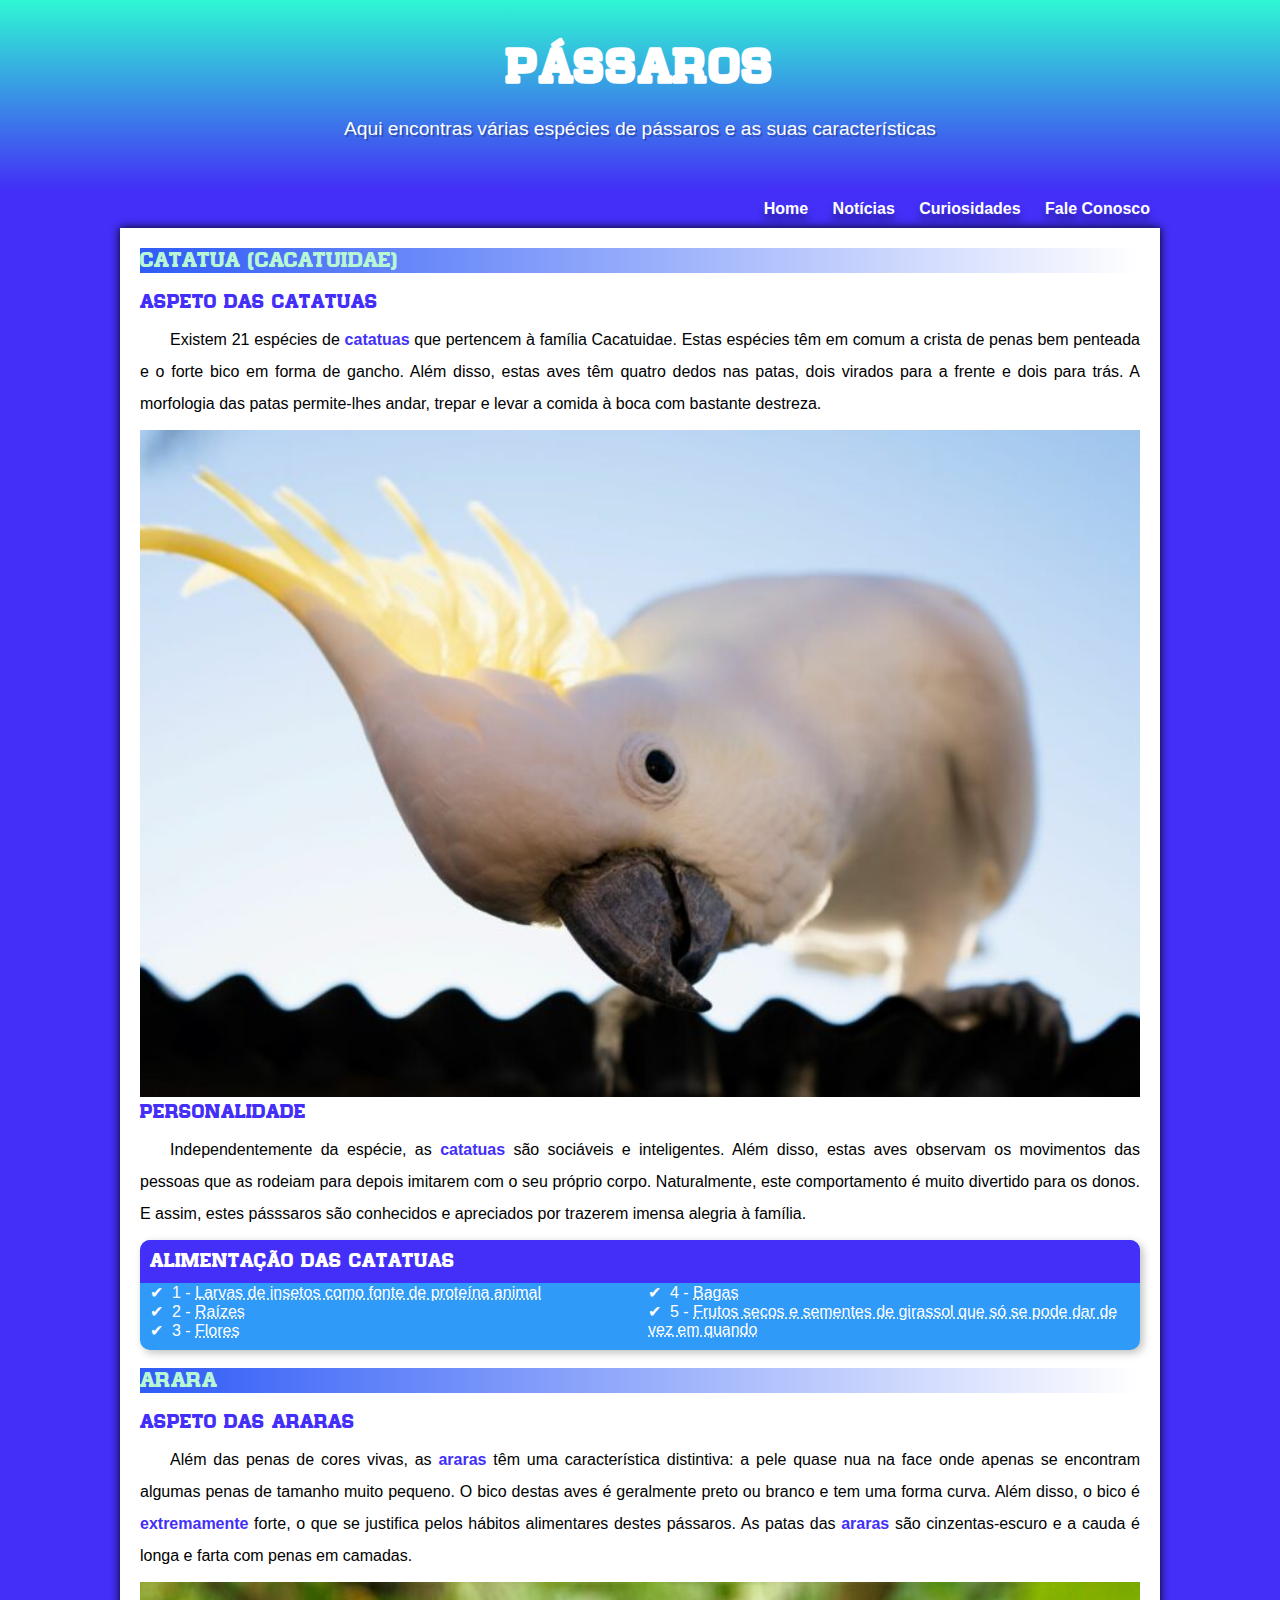
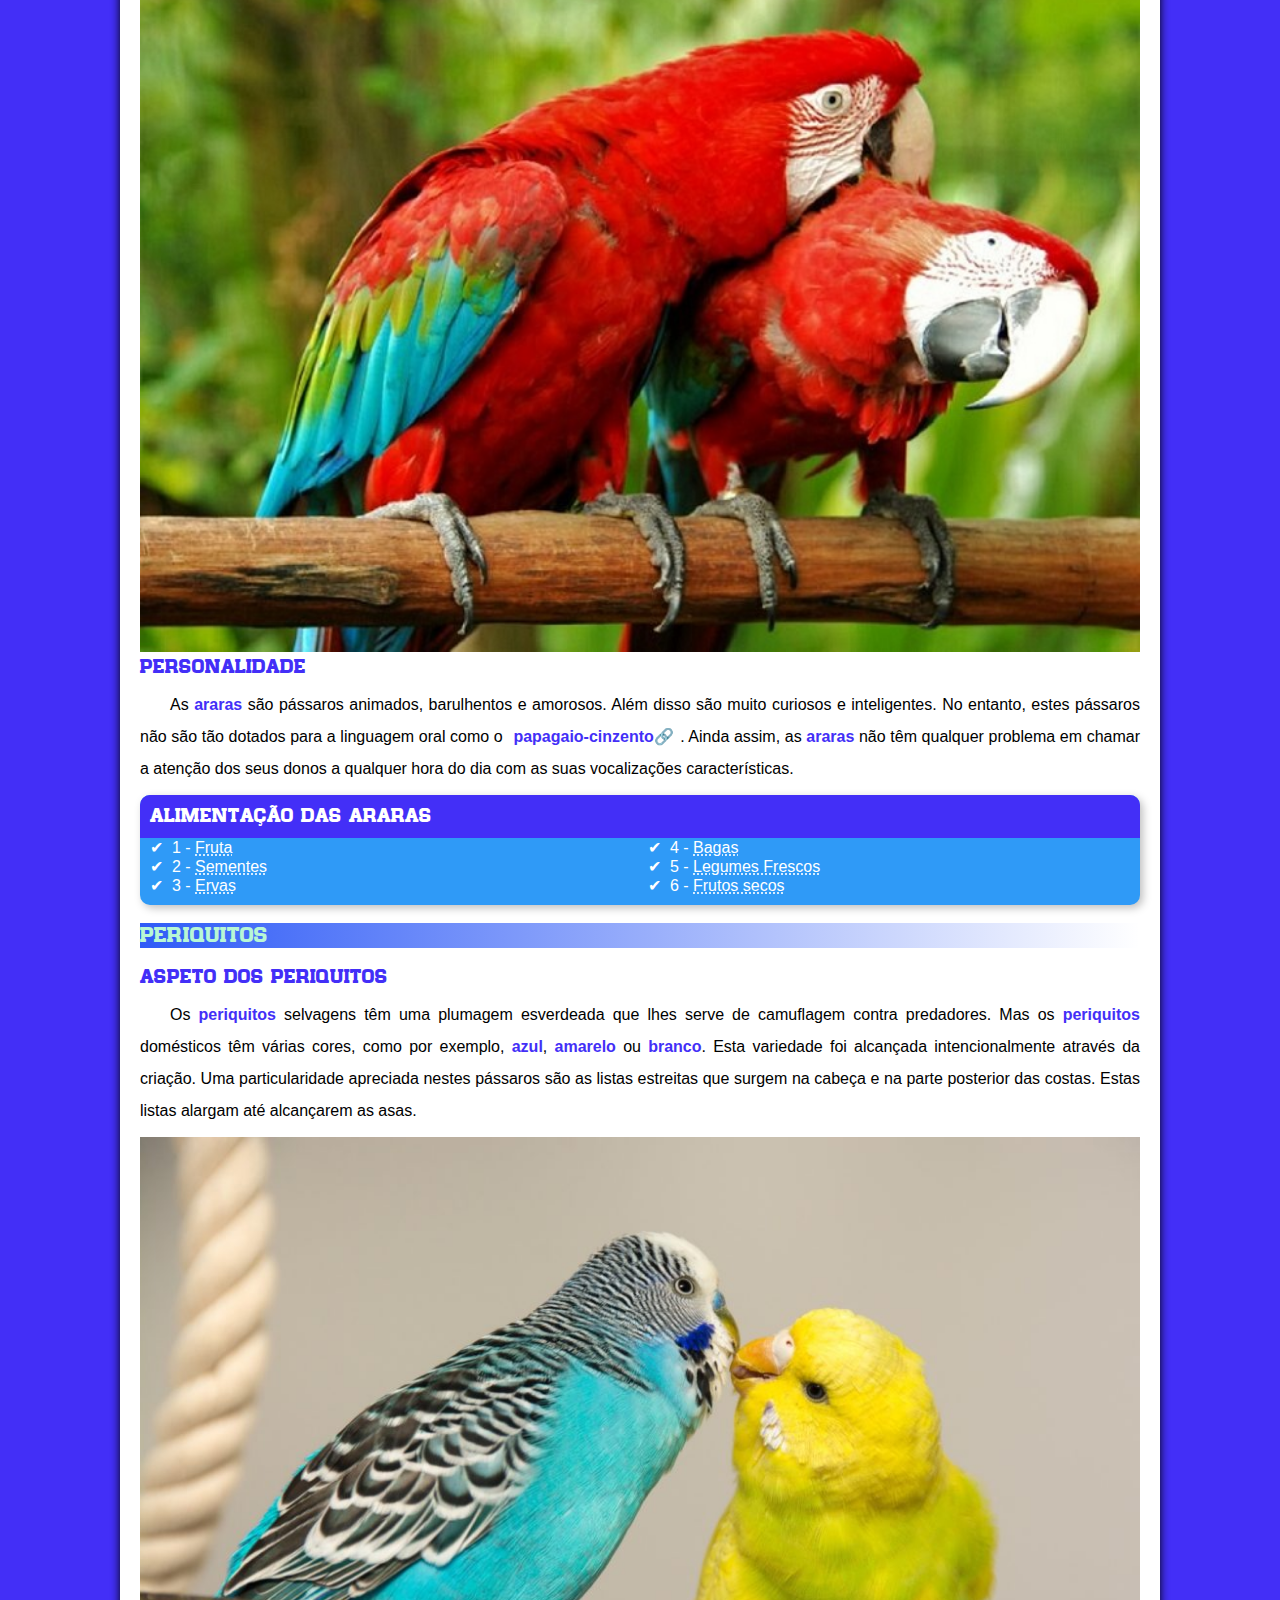
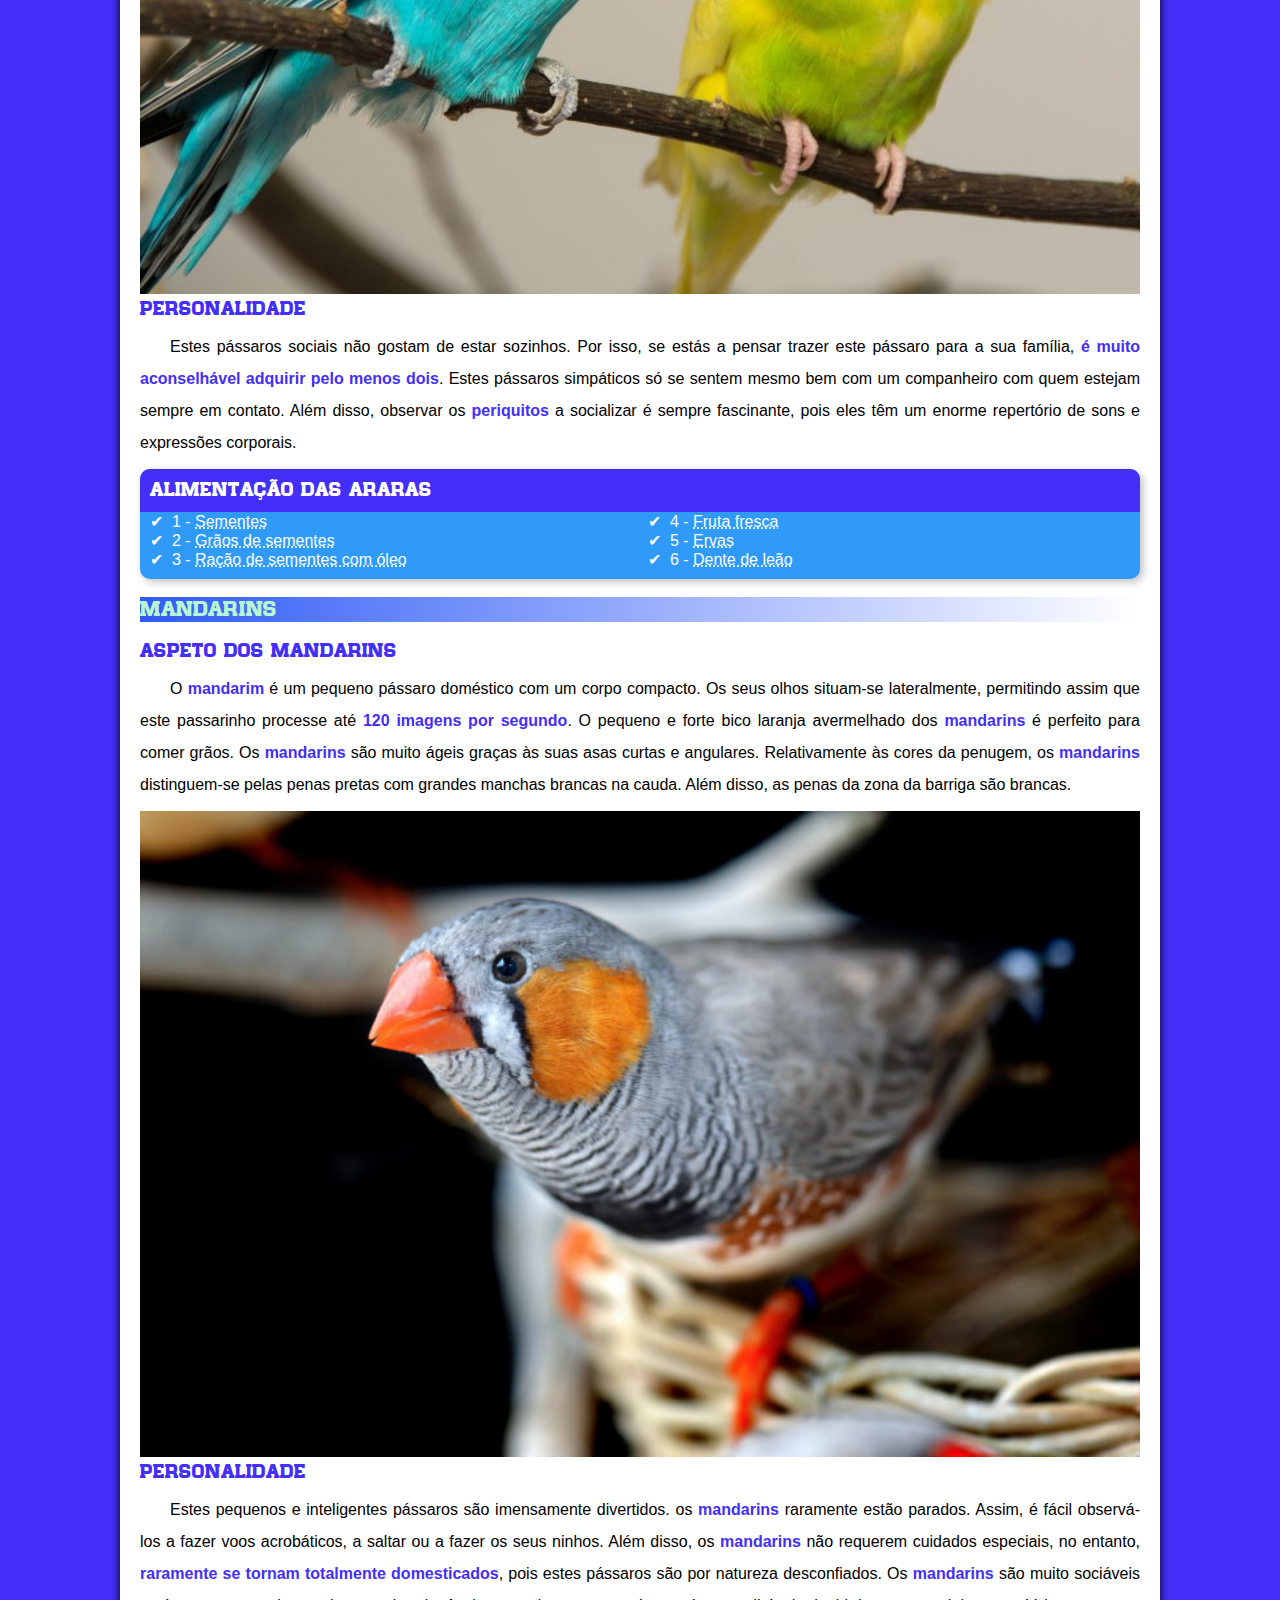
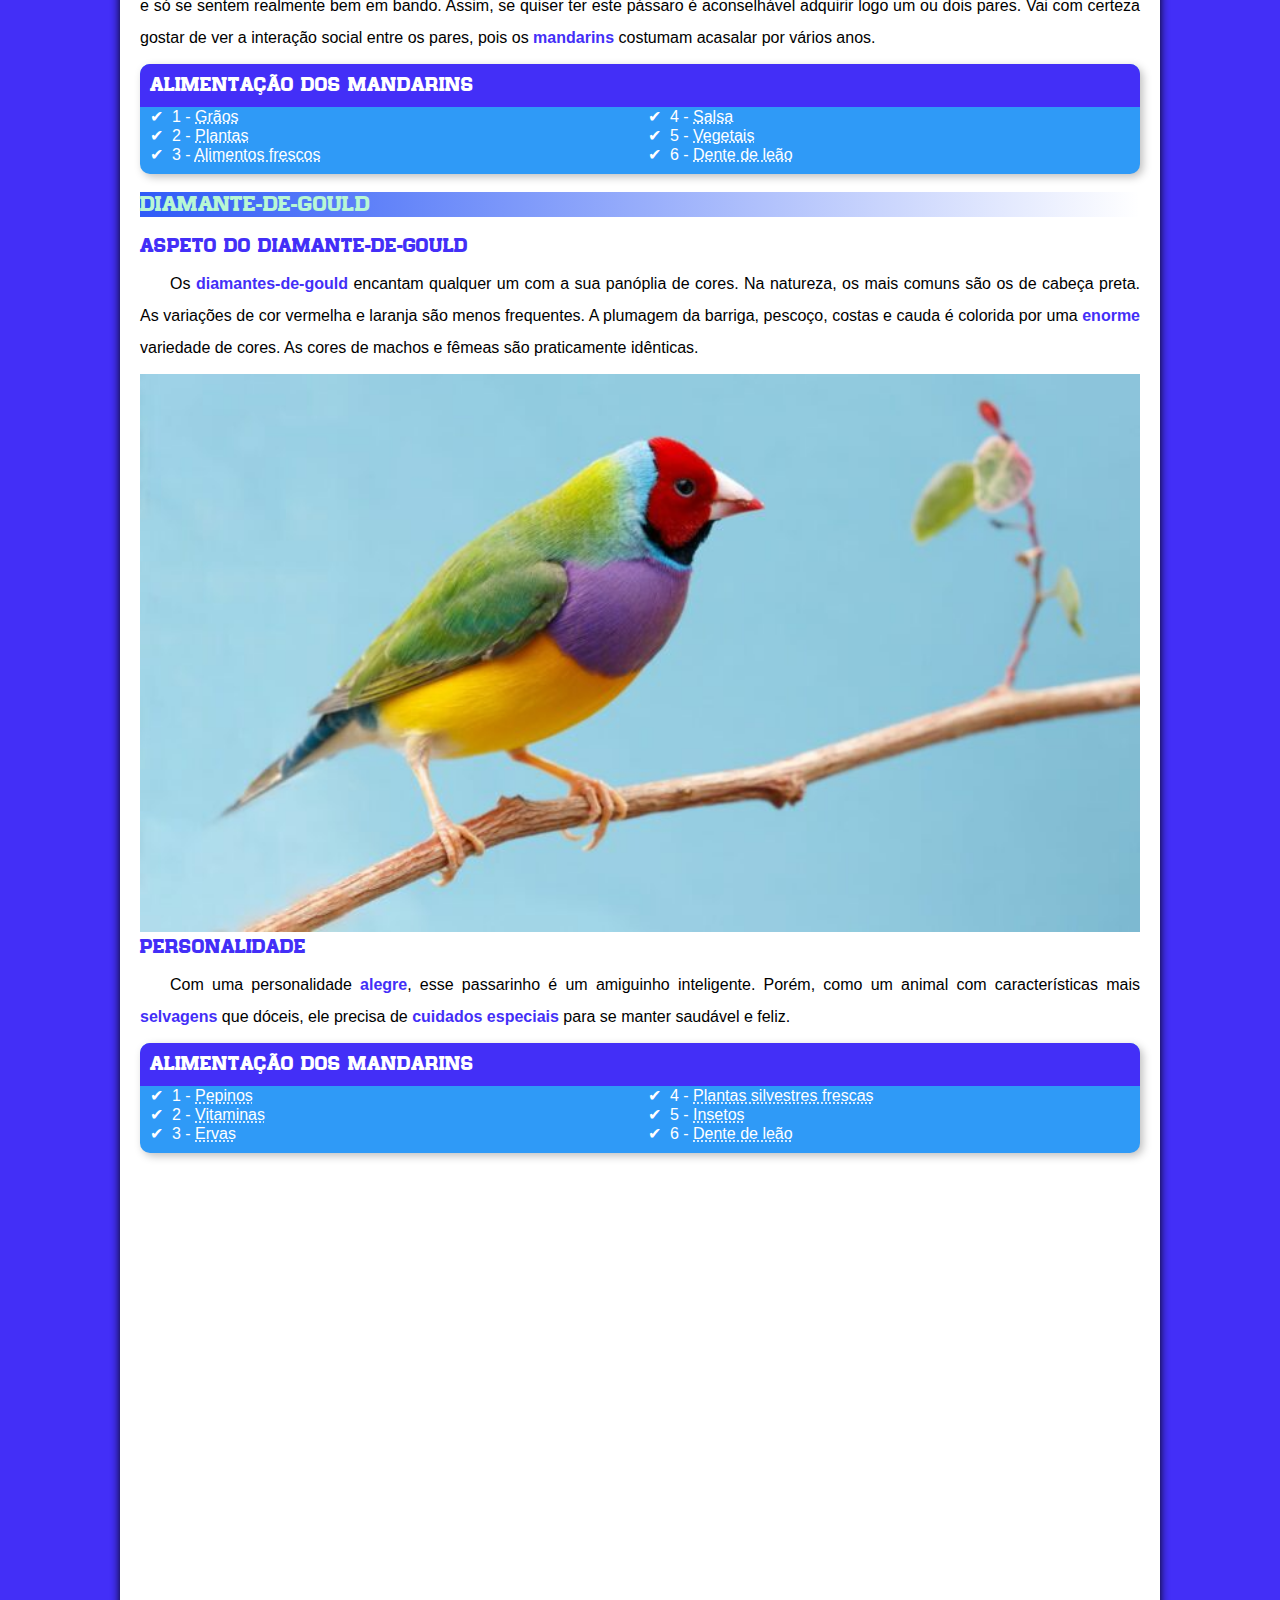
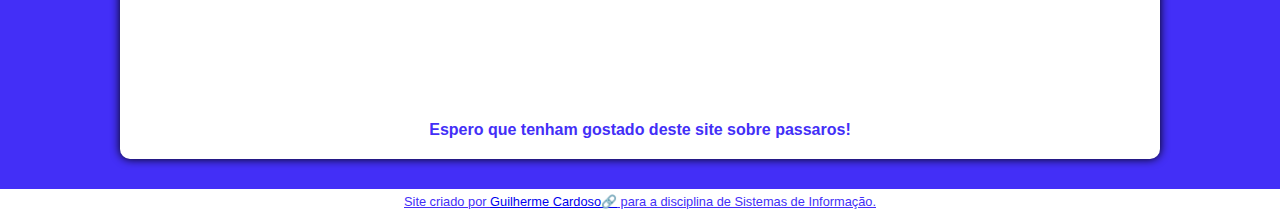
<file: index.html>
<!DOCTYPE html>
<html lang="pt">
<head>
    <meta charset="UTF-8">
    <meta name="viewport" content="width=device-width, initial-scale=1.0">
    <title>Pássaros</title>
    <link rel="shortcut icon" href="imagens/icon.png" type="image/x-icon">
    <link rel="stylesheet" href="estilos/styles.css">
</head>
<body>
    <header>
        <h1>Pássaros</h1>
 
        <p>Aqui encontras várias espécies de pássaros e as suas características</p>
    </header>
    <nav>
        <a href="#">Home</a>
        <a href="noticias.html">Notícias</a>
        <a href="curiosidades.html">Curiosidades</a>
        <a href="faleconosco.html">Fale Conosco</a>
    </nav>
<main>
    <article>
        <h2>Catatua (Cacatuidae)</h2>
        <br>
        <h3>Aspeto das catatuas</h3>
       
        <p>
            Existem 21 espécies de <strong>catatuas</strong> que pertencem à família Cacatuidae. 
            Estas espécies têm em comum a crista de penas bem penteada e o forte 
            bico em forma de gancho. Além disso, estas aves têm quatro dedos nas 
            patas, dois virados para a frente e dois para trás. A morfologia das 
            patas permite-lhes andar, trepar e levar a comida à boca com bastante 
            destreza.
        </p>
       
        <picture>
            <source media="(max-width: 700px)" srcset="imagens/catatua.jpeg" class="pequeno">
            <img src="imagens/catatua.jpeg" alt="Catatua">
        </picture>
        <br>
        <h3>Personalidade</h3>
        
        <p>Independentemente da espécie, as <strong>catatuas</strong> são sociáveis e inteligentes. 
           Além disso, estas aves observam os movimentos das pessoas que as rodeiam
           para depois imitarem com o seu próprio corpo. Naturalmente, este comportamento
           é muito divertido para os donos. E assim, estes pásssaros são conhecidos e
           apreciados por trazerem imensa alegria à família.</p>
        
        <aside> 
            <h3>Alimentação das catatuas</h3>  
            <ul>
                <li>1 - <abbr title="Insect larvae as a source of animal protein">Larvas de insetos como fonte de proteína animal</abbr></li>
                <li>2 - <abbr title="Roots">Raízes</abbr></li>
                <li>3 - <abbr title="Flowers">Flores</abbr></li>
                <li>4 - <abbr title="Berries">Bagas</abbr></li>
                <li>5 - <abbr title="Dried fruits and sunflower seeds that can only be given occasionally">Frutos secos e sementes de girassol que só se pode dar de vez em quando</abbr></li>
            </ul>
        </aside>    
        <br>
        <h2>Arara</h2>
        <br>
        <h3>Aspeto das Araras</h3>
       
        <p>Além das penas de cores vivas, as <strong>araras</strong> têm uma característica distintiva:
            a pele quase nua na face onde apenas se encontram algumas penas de tamanho
            muito pequeno. O bico destas aves é geralmente preto ou branco e tem uma forma
            curva. Além disso, o bico é <strong>extremamente</strong> forte, o que se justifica pelos hábitos
            alimentares destes pássaros. As patas das <strong>araras</strong> são cinzentas-escuro e a cauda
            é longa e farta com penas em camadas.</p>
 
        <picture>
            <source media="(max-width: 700px)" srcset="imagens/araras-pq.jpeg" class="pequeno">
            <img src="imagens/araras.jpeg" alt="Arara">
        </picture>
       <br>
       <h3>Personalidade</h3>
    
       <p>As <strong>araras</strong> são pássaros animados, barulhentos e amorosos. Além disso são muito 
        curiosos e inteligentes. No entanto, estes pássaros não são tão dotados para a
        linguagem oral como o <a href="https://www.zooplus.pt/magazine/passaros/especies-de-aves/papagaio-cinzento-psittacus-erithacus" target="_blank" class="externo">papagaio-cinzento</a>. Ainda assim, as <strong>araras</strong> não têm qualquer
        problema em chamar a atenção dos seus donos a qualquer hora do dia com as suas
        vocalizações características.</p>

            <aside> 
               <h3>Alimentação das araras</h3>  
                <ul>
                    <li>1 - <abbr title="Fruit">Fruta</abbr></li>
                    <li>2 - <abbr title="Seeds">Sementes</abbr></li>
                    <li>3 - <abbr title="Herbs">Ervas</abbr></li>
                    <li>4 - <abbr title="Berries">Bagas</abbr></li>
                    <li>5 - <abbr title="Fresh Vegetables">Legumes Frescos</abbr></li>
                    <li>6 - <abbr title="Dry fruits">Frutos secos</abbr></li>
                </ul>
            </aside>
        <br>
        <h2>Periquitos</h2>
        <br>
        <h3>Aspeto dos Periquitos</h3>

        <p>Os <strong>periquitos</strong> selvagens têm uma plumagem esverdeada que lhes serve de camuflagem contra predadores.
            Mas os <strong>periquitos</strong> domésticos têm várias cores, como por exemplo, <strong>azul</strong>, <strong>amarelo</strong> ou <strong>branco</strong>. Esta
            variedade foi alcançada intencionalmente através da criação. Uma particularidade apreciada nestes 
            pássaros são as listas estreitas que surgem na cabeça e na parte posterior das costas. Estas listas 
            alargam até alcançarem as asas.</p>

        <picture>
            <source media="(max-width: 700px)" srcset="imagens/periquitos-pq.jpg" class="pequeno">
            <img src="imagens/periquitos.jpg" alt="Periquitos">
        </picture>
        <br>
        <h3>Personalidade</h3>       
        
        <p>Estes pássaros sociais não gostam de estar sozinhos. Por isso, se estás a pensar trazer este pássaro
            para a sua família, <strong>é muito aconselhável adquirir pelo menos dois</strong>. Estes pássaros simpáticos só se
            sentem mesmo bem com um companheiro com quem estejam sempre em contato. Além disso, observar os
            <strong>periquitos</strong> a socializar é sempre fascinante, pois eles têm um enorme repertório de sons e expressões
            corporais.</p>
        
        <aside>
            <h3>Alimentação das araras</h3>  
            <ul>
                <li>1 - <abbr title="Seeds">Sementes</abbr></li>
                <li>2 - <abbr title="Seed grains">Grãos de sementes</abbr></li>
                <li>3 - <abbr title="Seed feed with oil">Ração de sementes com óleo</abbr></li>
                <li>4 - <abbr title="Fresh fruit">Fruta fresca</abbr></li>
                <li>5 - <abbr title="Herbs">Ervas</abbr></li>
                <li>6 - <abbr title="Dandelion">Dente de leão</abbr></li>
            </ul>
        </aside>
        <br>
        <h2>Mandarins</h2>
        <br>
        <h3>Aspeto dos Mandarins</h3>
        
        <p>O <strong>mandarim</strong> é um pequeno pássaro doméstico com um corpo compacto. Os seus olhos situam-se lateralmente,
            permitindo assim que este passarinho processe até <strong>120 imagens por segundo</strong>. O pequeno e forte bico laranja 
            avermelhado dos <strong>mandarins</strong> é perfeito para comer grãos.
            Os <strong>mandarins</strong> são muito ágeis graças às suas asas curtas e angulares. Relativamente às cores da penugem,
            os <strong>mandarins</strong> distinguem-se pelas penas pretas com grandes manchas brancas na cauda. Além disso, as penas
            da zona da barriga são brancas.</p>
        <picture>
            <source media="(max-width: 700px)" srcset="imagens/mandarins-pq.jpeg" class="pequeno">
            <img src="imagens/mandarins.jpeg" alt="Mandarins">
        </picture>
        <br>
        <h3>Personalidade</h3>

        <p>Estes pequenos e inteligentes pássaros são imensamente divertidos. os <strong>mandarins</strong> raramente estão parados.
            Assim, é fácil observá-los a fazer voos acrobáticos, a saltar ou a fazer os seus ninhos. Além disso,
            os <strong>mandarins</strong> não requerem cuidados especiais, no entanto, <strong>raramente se tornam totalmente domesticados</strong>,
            pois estes pássaros são por natureza desconfiados. Os <strong>mandarins</strong> são muito sociáveis e só se sentem
            realmente bem em bando. Assim, se quiser ter este pássaro é aconselhável adquirir logo um ou dois pares.
            Vai com certeza gostar de ver a interação social entre os pares, pois os <strong>mandarins</strong> costumam acasalar por
            vários anos.</p>

        <aside>
            <h3>Alimentação dos Mandarins</h3>  
                <ul>
                    <li>1 - <abbr title="Grains">Grãos</abbr></li>
                    <li>2 - <abbr title="Plants">Plantas</abbr></li>
                    <li>3 - <abbr title="Fresh foods">Alimentos frescos</abbr></li>
                    <li>4 - <abbr title="Parsley">Salsa</abbr></li>
                    <li>5 - <abbr title="Vegetables">Vegetais</abbr></li>
                    <li>6 - <abbr title="Dandelion">Dente de leão</abbr></li>
                </ul>
        </aside>
        <br>
        <h2>Diamante-de-gould</h2>
        <br>
        <h3>Aspeto do Diamante-de-gould</h3>
        
        <p>Os <strong>diamantes-de-gould</strong> encantam qualquer um com a sua panóplia de cores. Na natureza, os mais comuns
            são os de cabeça preta. As variações de cor vermelha e laranja são menos frequentes. A plumagem da
            barriga, pescoço, costas e cauda é colorida por uma <strong>enorme</strong> variedade de cores. As cores de machos e
            fêmeas são praticamente idênticas.</p>

        <picture>
            <source media="(max-width: 700px)" srcset="imagens/Diamante-pq.jpeg" class="pequeno">
            <img src="imagens/Diamante.jpeg" alt="Diamante-de-gould">
        </picture>
        <br>
        <h3>Personalidade</h3>

        <p>Com uma personalidade <strong>alegre</strong>, esse passarinho é um amiguinho inteligente. Porém, como um animal com
           características mais <strong>selvagens</strong> que dóceis, ele precisa de <strong>cuidados especiais</strong> para se manter
           saudável e feliz.</p>
        <aside>
            <h3>Alimentação dos Mandarins</h3>  
                <ul>
                    <li>1 - <abbr title="Cucumbers">Pepinos</abbr></li>
                    <li>2 - <abbr title="Vitamnis">Vitaminas</abbr></li>
                    <li>3 - <abbr title="Herbs">Ervas</abbr></li>
                    <li>4 - <abbr title="Fresh wild plants">Plantas silvestres frescas</abbr></li>
                    <li>5 - <abbr title="Insects">Insetos</abbr></li>
                    <li>6 - <abbr title="Dandelion">Dente de leão</abbr></li>
                </ul>
        </aside>
        <br>

        <div class="video">
            <iframe width="560" height="315" src="https://www.youtube.com/embed/J_-p7yiovO4?si=2XzO0KymHyzH6EL0"
            title="YouTube video player" frameborder="0" allow="accelerometer; 
            autoplay; clipboard-write; encrypted-media; gyroscope; picture-in-picture; web-share" 
            allowfullscreen></iframe>
        </div>
       
        <h4><strong>Espero que tenham gostado deste site sobre passaros!</strong></h4>
    </article>
</main>
         
<footer>
    <p>Site criado por <a href="https://febomoniz-my.sharepoint.com/personal/11033_guilhermecardoso_alunos_ae-almeirim_pt/_layouts/15/onedrive.aspx?view=1" target="_blank" class="externo">
        Guilherme Cardoso</a> para a disciplina de Sistemas de Informação</a>.</p>
</footer>
</body>
</html>
</file>
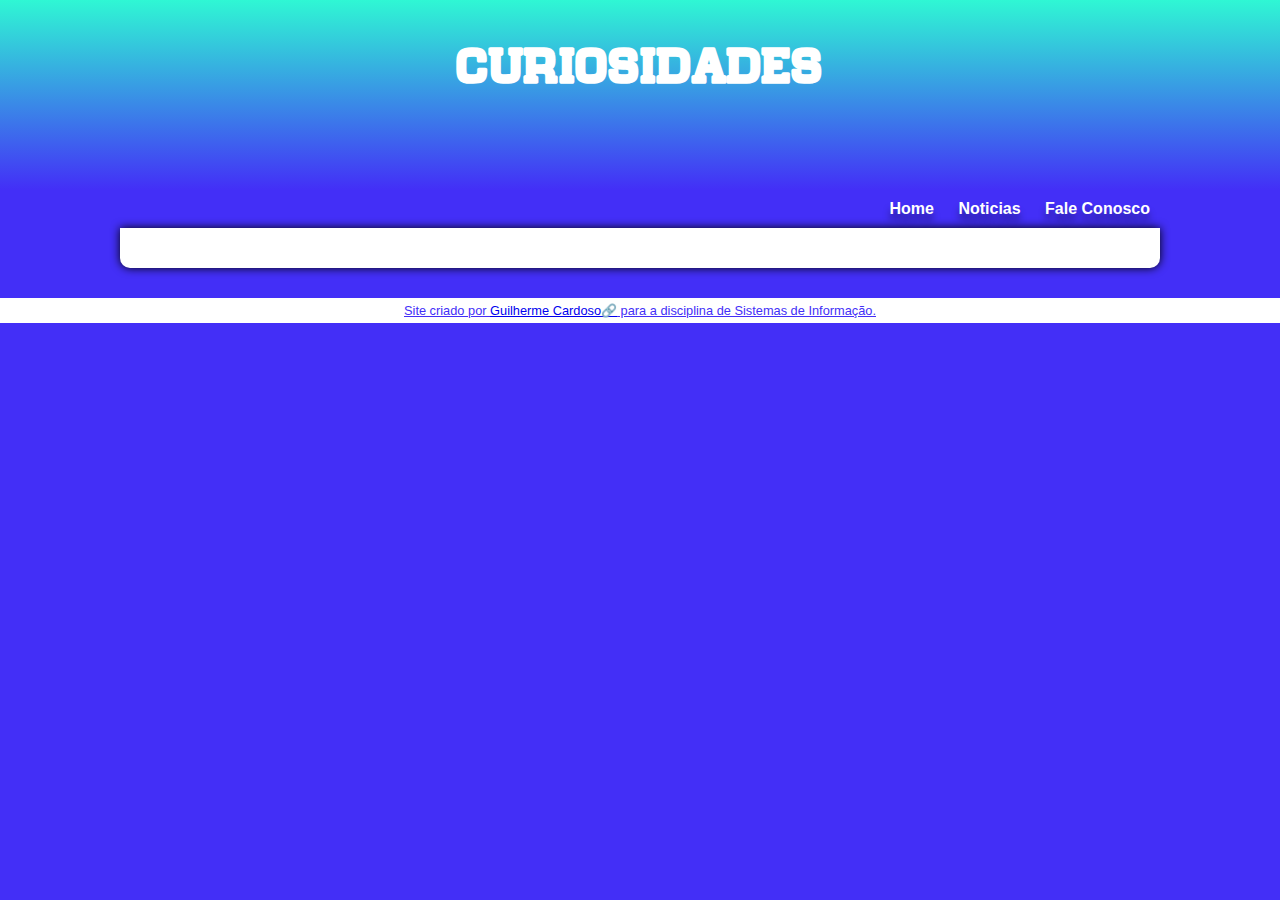
<file: curiosidades.html>
<!DOCTYPE html>
<html lang="pt">
<head>
    <meta charset="UTF-8">
    <meta name="viewport" content="width=device-width, initial-scale=1.0">
    <title>Curiosidades</title>
    <link rel="shortcut icon" href="imagens/icon.png" type="image/x-icon">
    <link rel="stylesheet" href="estilos/styles.css">
</head>
<body>
    <header>
        <h1>Curiosidades</h1>
    </header>
    <nav>
        <a href="index.html">Home</a>
        <a href="noticias.html">Noticias</a>
        <a href="faleconosco.html">Fale Conosco</a>
    </nav>
<main>

</main>
         
<footer>
    <p>Site criado por <a href="https://febomoniz-my.sharepoint.com/personal/11033_guilhermecardoso_alunos_ae-almeirim_pt/_layouts/15/onedrive.aspx?view=1" target="_blank" class="externo">
        Guilherme Cardoso</a> para a disciplina de Sistemas de Informação</a>.</p>
</footer>
</body>
</html>
</file>
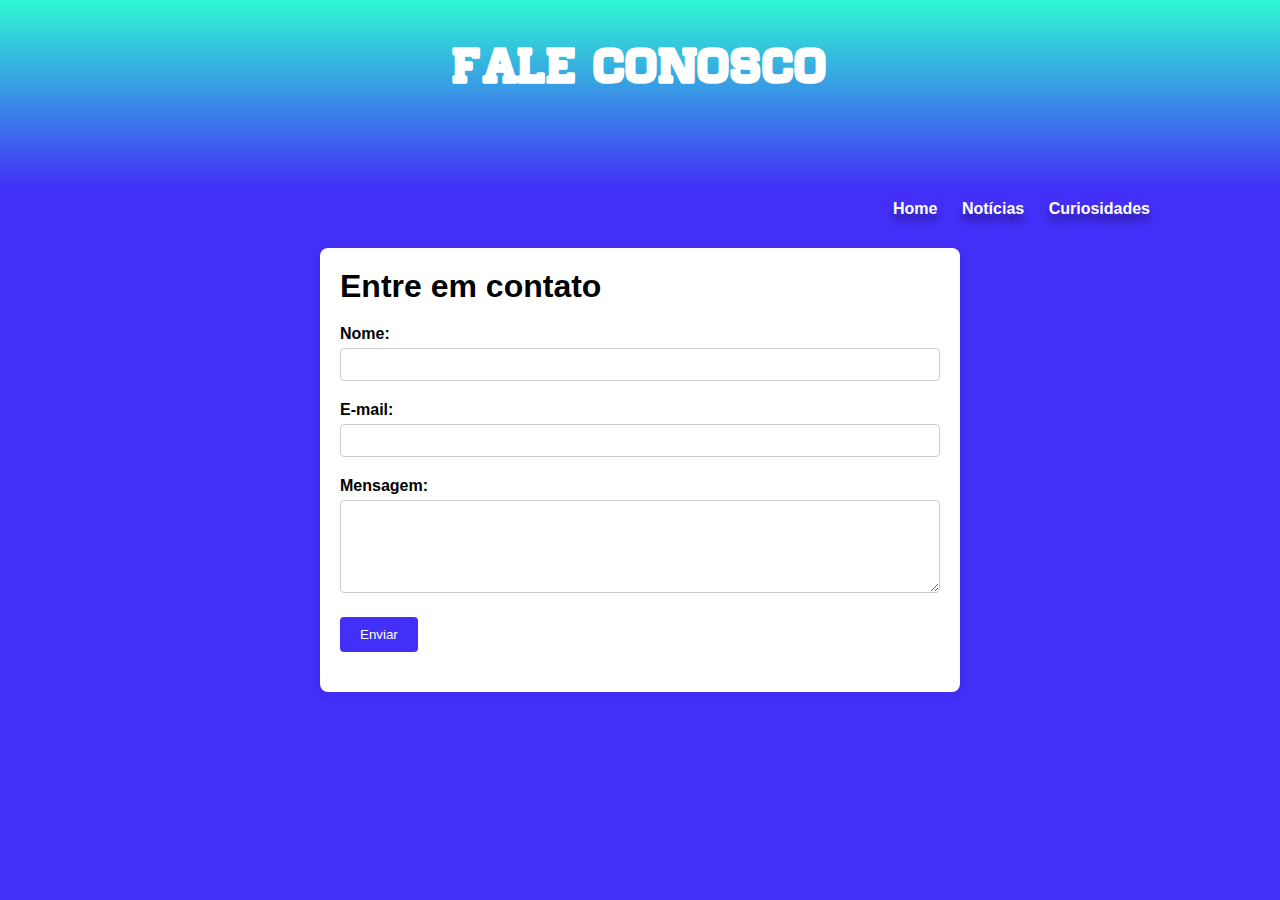
<file: faleconosco.html>
<!DOCTYPE html>
<html lang="pt">
<head>
    <meta charset="UTF-8">
    <meta name="viewport" content="width=device-width, initial-scale=1.0">
    <title>Fala Conosco</title>
    <link rel="stylesheet" href="estilos/styles.css">
</head>
<body>
    <header>
        <h1>Fale Conosco</h1>
    </header>
        <nav>
            <a href="index.html">Home</a>
            <a href="noticias.html">Notícias</a>
            <a href="curiosidades.html">Curiosidades</a>
        </nav>
    <div class="container">
        <h1>Entre em contato</h1>
        <form class="contact-form" action="#" method="post">
            <div class="form-group">
                <label for="name">Nome:</label>
                <input type="text" id="name" name="name" required>
            </div>
            <div class="form-group">
                <label for="email">E-mail:</label>
                <input type="email" id="email" name="email" required>
            </div>
            <div class="form-group">
                <label for="message">Mensagem:</label>
                <textarea id="message" name="message" rows="5" required></textarea>
            </div>
            <div class="form-group">
                <button type="submit">Enviar</button>
            </div>
        </form>
    </div>
</body>
</html>
</file>
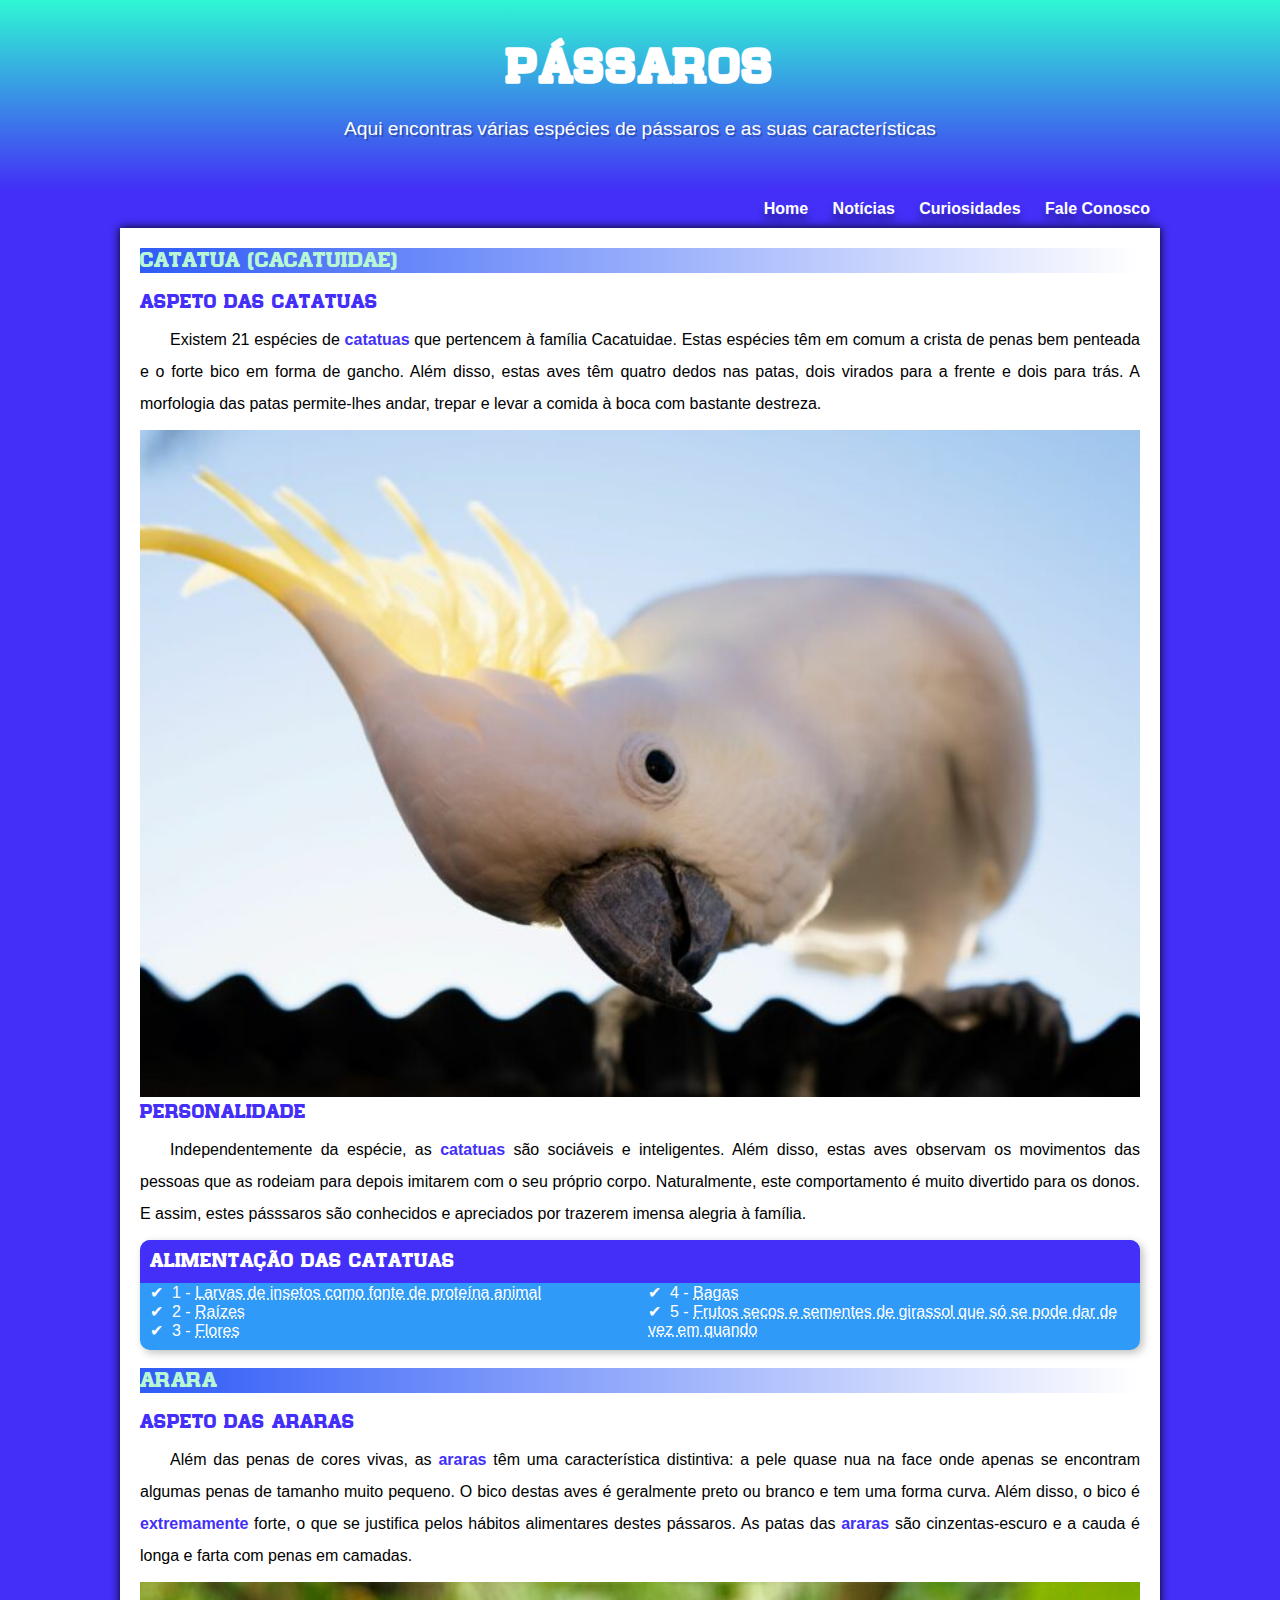
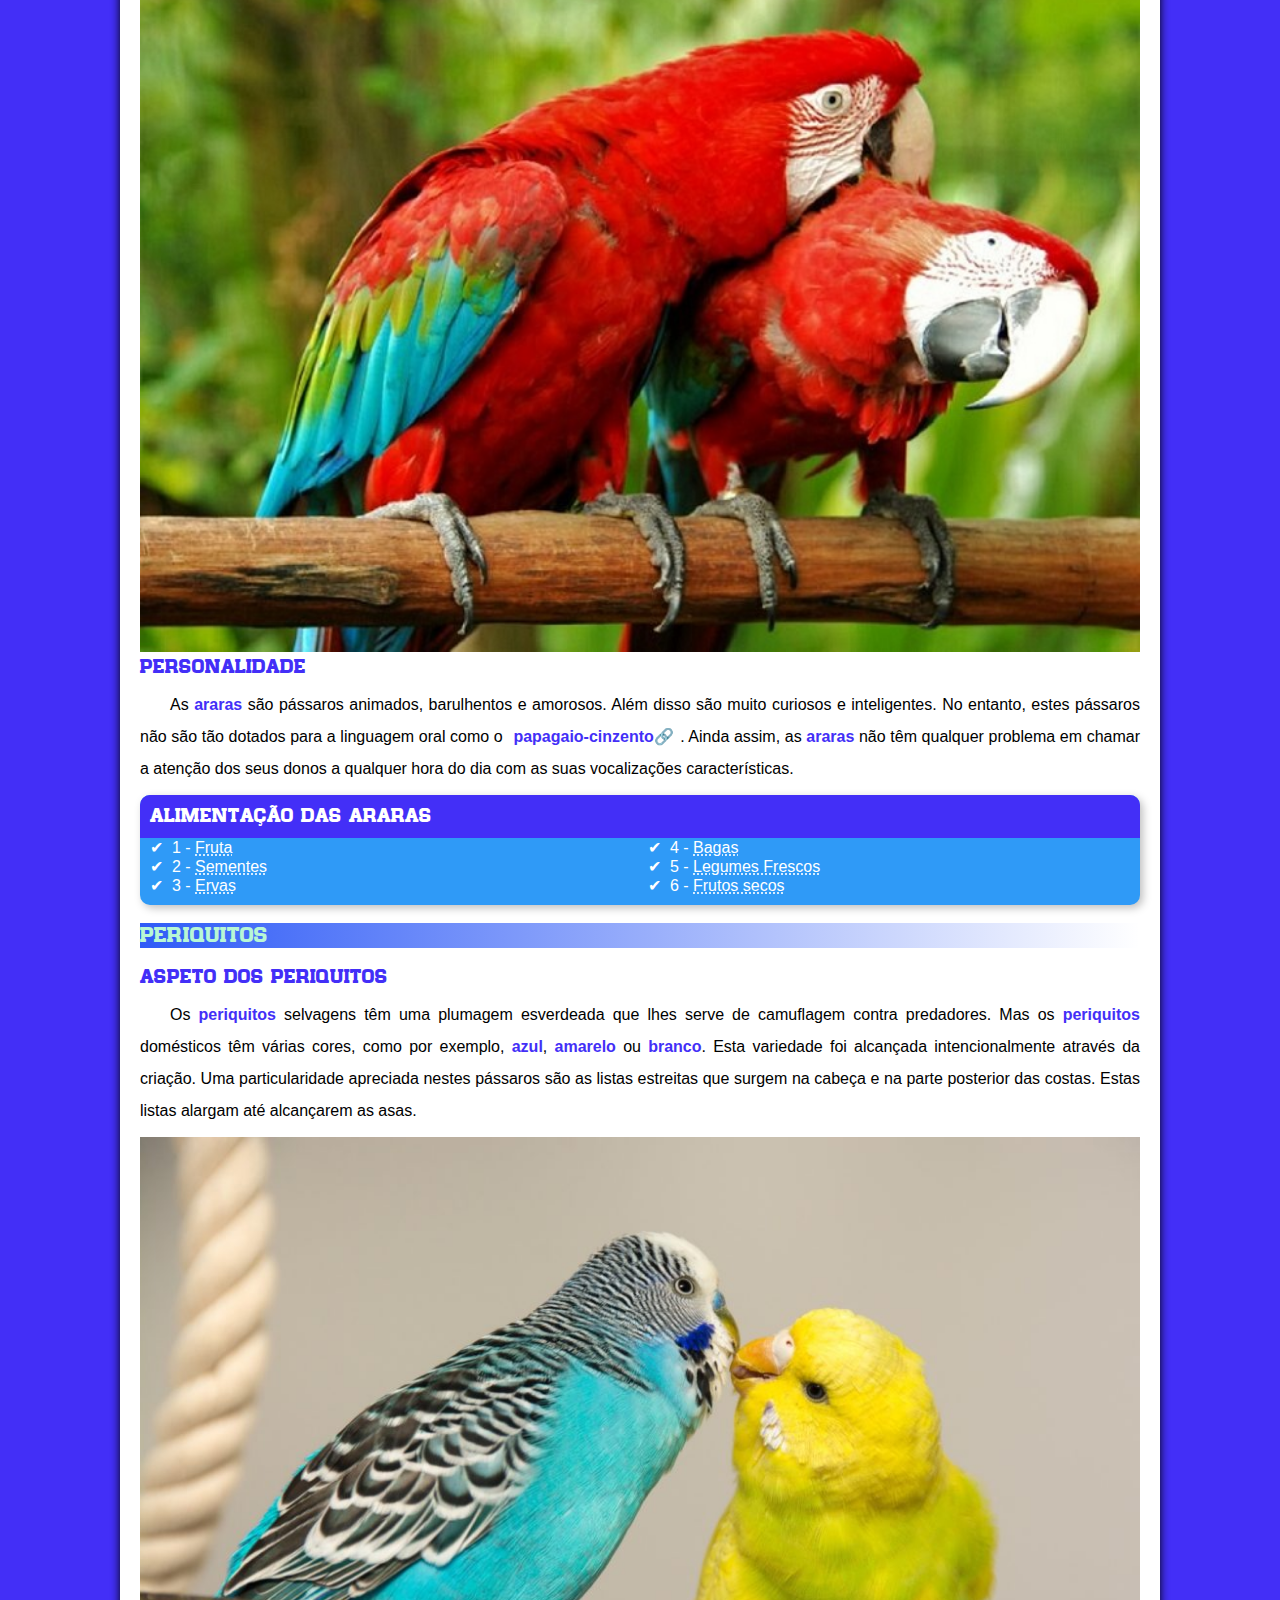
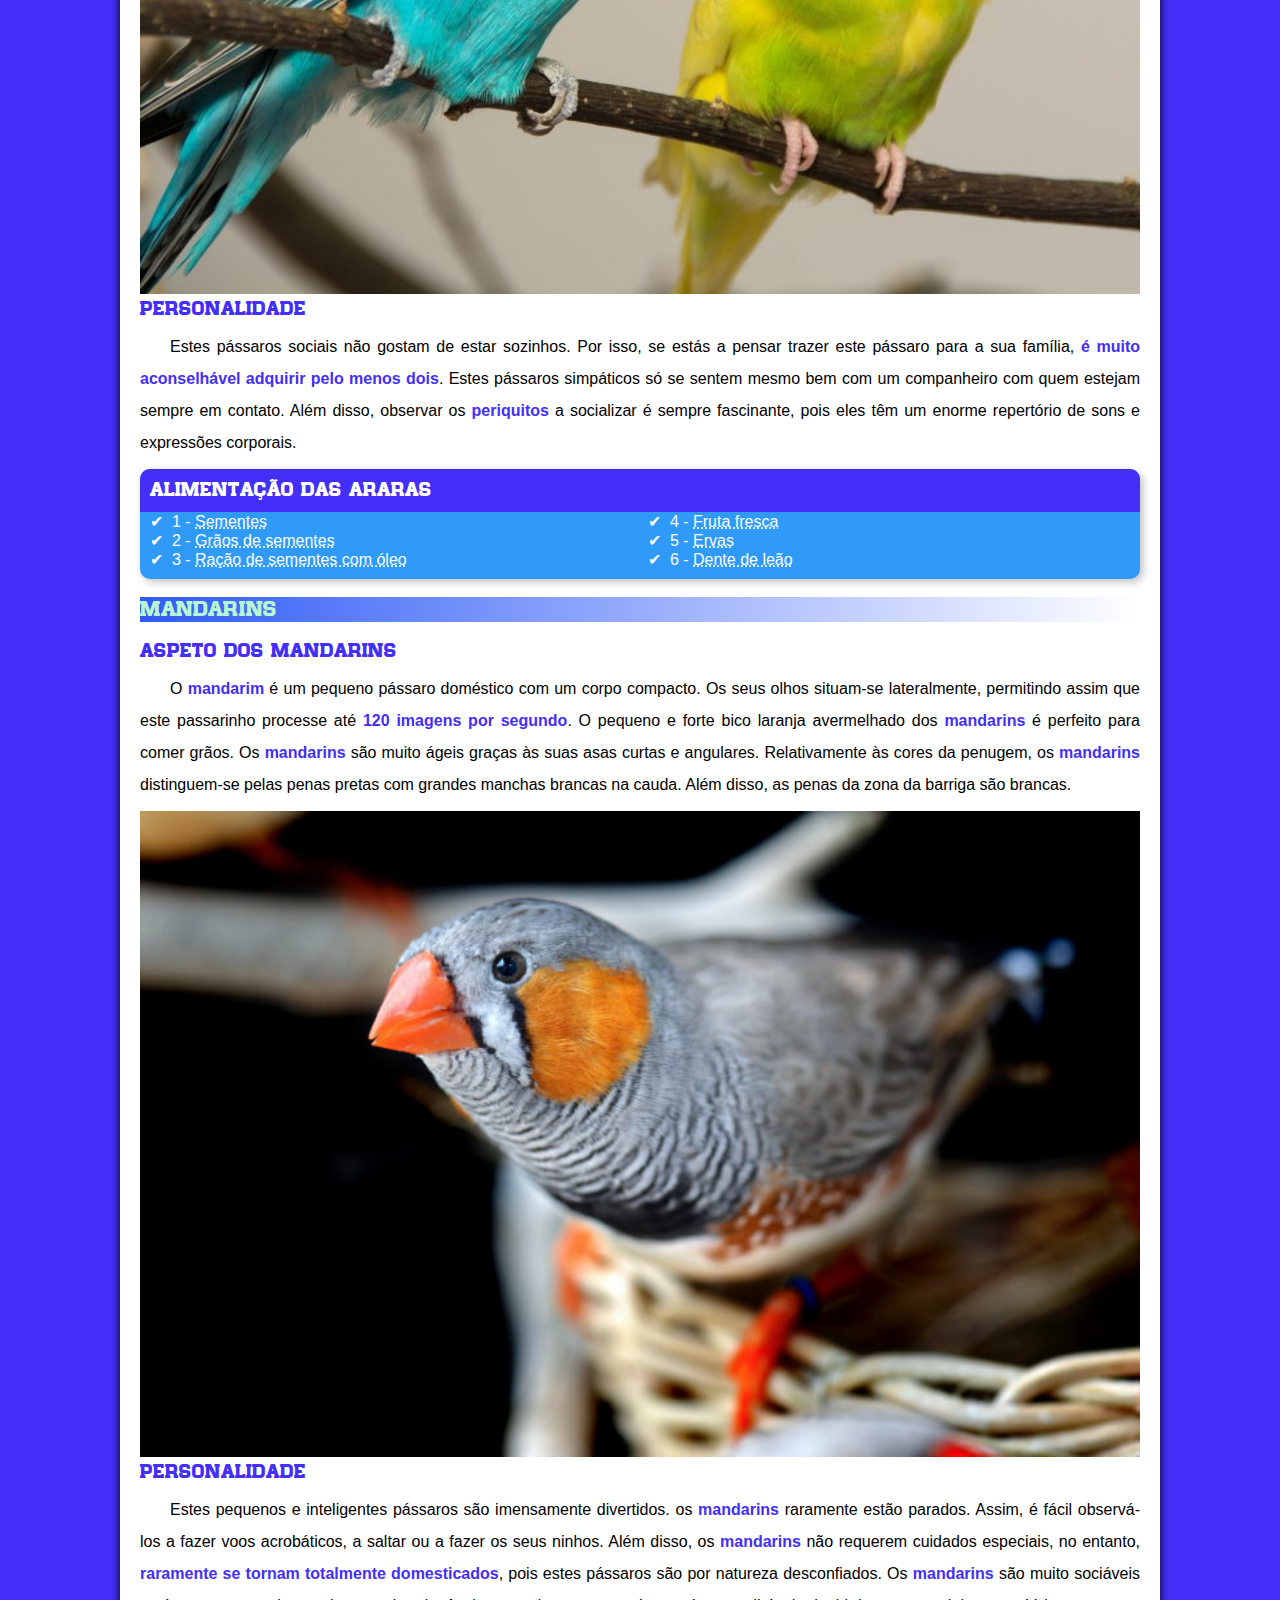
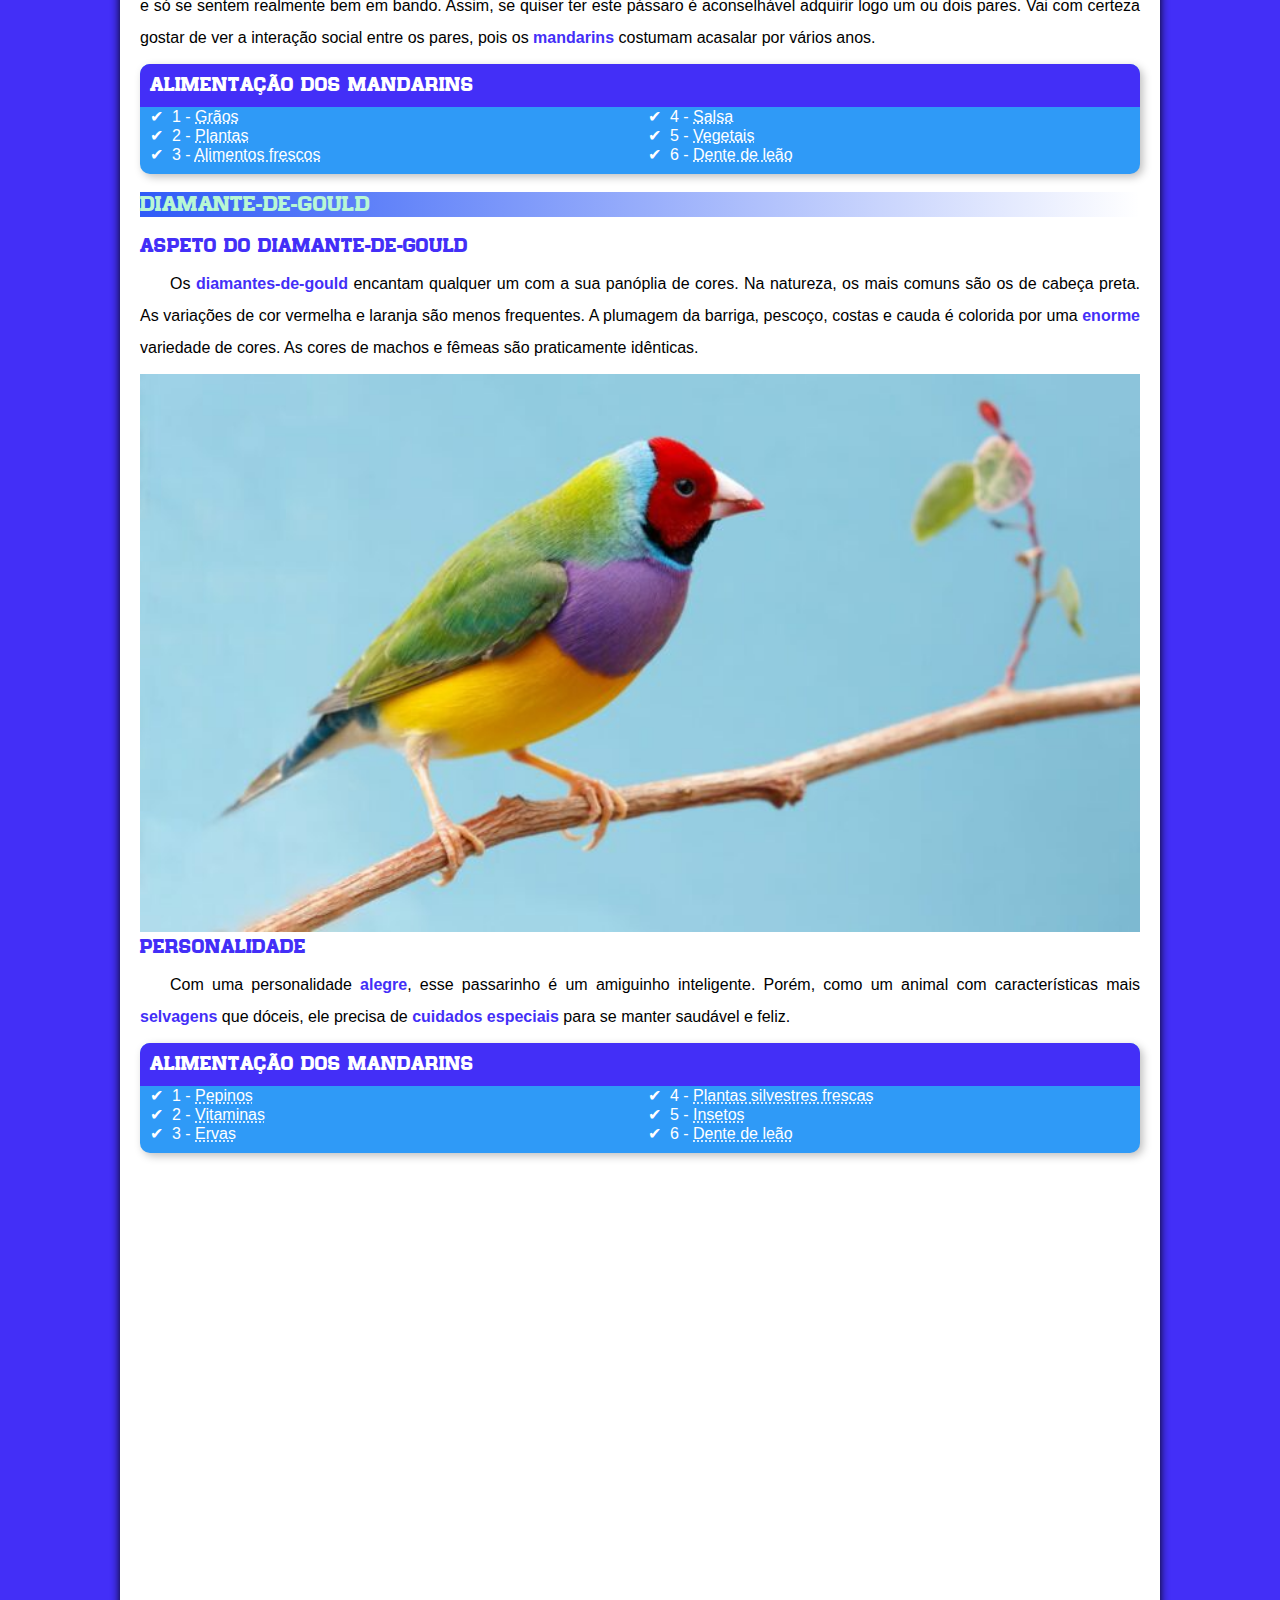
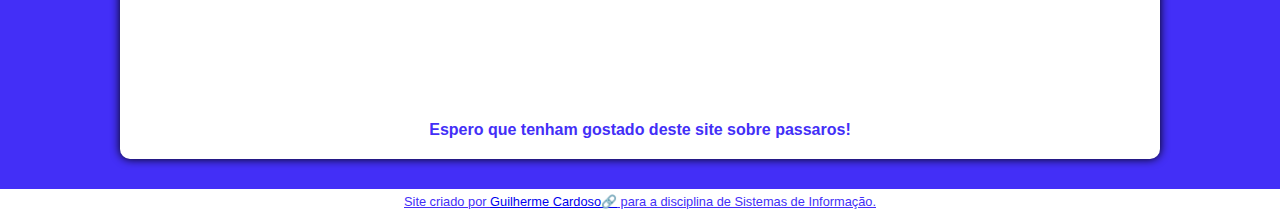
<file: home.html>
<!DOCTYPE html>
<html lang="pt">
<head>
    <meta charset="UTF-8">
    <meta name="viewport" content="width=device-width, initial-scale=1.0">
    <title>Pássaros</title>
    <link rel="shortcut icon" href="imagens/icon.png" type="image/x-icon">
    <link rel="stylesheet" href="estilos/styles.css">
</head>
<body>
    <header>
        <h1>Pássaros</h1>
 
        <p>Aqui encontras várias espécies de pássaros e as suas características</p>
    </header>
    <nav>
        <a href="home.html">Home</a>
        <a href="noticias.html">Notícias</a>
        <a href="curiosidades.html">Curiosidades</a>
        <a href="faleconosco.html">Fale Conosco</a>
    </nav>
<main>
    <article>
        <h2>Catatua (Cacatuidae)</h2>
        <br>
        <h3>Aspeto das catatuas</h3>
       
        <p>
            Existem 21 espécies de <strong>catatuas</strong> que pertencem à família Cacatuidae. 
            Estas espécies têm em comum a crista de penas bem penteada e o forte 
            bico em forma de gancho. Além disso, estas aves têm quatro dedos nas 
            patas, dois virados para a frente e dois para trás. A morfologia das 
            patas permite-lhes andar, trepar e levar a comida à boca com bastante 
            destreza.
        </p>
       
        <picture>
            <source media="(max-width: 700px)" srcset="imagens/catatua.jpeg" class="pequeno">
            <img src="imagens/catatua.jpeg" alt="Catatua">
        </picture>
        <br>
        <h3>Personalidade</h3>
        
        <p>Independentemente da espécie, as <strong>catatuas</strong> são sociáveis e inteligentes. 
           Além disso, estas aves observam os movimentos das pessoas que as rodeiam
           para depois imitarem com o seu próprio corpo. Naturalmente, este comportamento
           é muito divertido para os donos. E assim, estes pásssaros são conhecidos e
           apreciados por trazerem imensa alegria à família.</p>
        
        <aside> 
            <h3>Alimentação das catatuas</h3>  
            <ul>
                <li>1 - <abbr title="Insect larvae as a source of animal protein">Larvas de insetos como fonte de proteína animal</abbr></li>
                <li>2 - <abbr title="Roots">Raízes</abbr></li>
                <li>3 - <abbr title="Flowers">Flores</abbr></li>
                <li>4 - <abbr title="Berries">Bagas</abbr></li>
                <li>5 - <abbr title="Dried fruits and sunflower seeds that can only be given occasionally">Frutos secos e sementes de girassol que só se pode dar de vez em quando</abbr></li>
            </ul>
        </aside>    
        <br>
        <h2>Arara</h2>
        <br>
        <h3>Aspeto das Araras</h3>
       
        <p>Além das penas de cores vivas, as <strong>araras</strong> têm uma característica distintiva:
            a pele quase nua na face onde apenas se encontram algumas penas de tamanho
            muito pequeno. O bico destas aves é geralmente preto ou branco e tem uma forma
            curva. Além disso, o bico é <strong>extremamente</strong> forte, o que se justifica pelos hábitos
            alimentares destes pássaros. As patas das <strong>araras</strong> são cinzentas-escuro e a cauda
            é longa e farta com penas em camadas.</p>
 
        <picture>
            <source media="(max-width: 700px)" srcset="imagens/araras-pq.jpeg" class="pequeno">
            <img src="imagens/araras.jpeg" alt="Arara">
        </picture>
       <br>
       <h3>Personalidade</h3>
    
       <p>As <strong>araras</strong> são pássaros animados, barulhentos e amorosos. Além disso são muito 
        curiosos e inteligentes. No entanto, estes pássaros não são tão dotados para a
        linguagem oral como o <a href="https://www.zooplus.pt/magazine/passaros/especies-de-aves/papagaio-cinzento-psittacus-erithacus" target="_blank" class="externo">papagaio-cinzento</a>. Ainda assim, as <strong>araras</strong> não têm qualquer
        problema em chamar a atenção dos seus donos a qualquer hora do dia com as suas
        vocalizações características.</p>

            <aside> 
               <h3>Alimentação das araras</h3>  
                <ul>
                    <li>1 - <abbr title="Fruit">Fruta</abbr></li>
                    <li>2 - <abbr title="Seeds">Sementes</abbr></li>
                    <li>3 - <abbr title="Herbs">Ervas</abbr></li>
                    <li>4 - <abbr title="Berries">Bagas</abbr></li>
                    <li>5 - <abbr title="Fresh Vegetables">Legumes Frescos</abbr></li>
                    <li>6 - <abbr title="Dry fruits">Frutos secos</abbr></li>
                </ul>
            </aside>
        <br>
        <h2>Periquitos</h2>
        <br>
        <h3>Aspeto dos Periquitos</h3>

        <p>Os <strong>periquitos</strong> selvagens têm uma plumagem esverdeada que lhes serve de camuflagem contra predadores.
            Mas os <strong>periquitos</strong> domésticos têm várias cores, como por exemplo, <strong>azul</strong>, <strong>amarelo</strong> ou <strong>branco</strong>. Esta
            variedade foi alcançada intencionalmente através da criação. Uma particularidade apreciada nestes 
            pássaros são as listas estreitas que surgem na cabeça e na parte posterior das costas. Estas listas 
            alargam até alcançarem as asas.</p>

        <picture>
            <source media="(max-width: 700px)" srcset="imagens/periquitos-pq.jpg" class="pequeno">
            <img src="imagens/periquitos.jpg" alt="Periquitos">
        </picture>
        <br>
        <h3>Personalidade</h3>       
        
        <p>Estes pássaros sociais não gostam de estar sozinhos. Por isso, se estás a pensar trazer este pássaro
            para a sua família, <strong>é muito aconselhável adquirir pelo menos dois</strong>. Estes pássaros simpáticos só se
            sentem mesmo bem com um companheiro com quem estejam sempre em contato. Além disso, observar os
            <strong>periquitos</strong> a socializar é sempre fascinante, pois eles têm um enorme repertório de sons e expressões
            corporais.</p>
        
        <aside>
            <h3>Alimentação das araras</h3>  
            <ul>
                <li>1 - <abbr title="Seeds">Sementes</abbr></li>
                <li>2 - <abbr title="Seed grains">Grãos de sementes</abbr></li>
                <li>3 - <abbr title="Seed feed with oil">Ração de sementes com óleo</abbr></li>
                <li>4 - <abbr title="Fresh fruit">Fruta fresca</abbr></li>
                <li>5 - <abbr title="Herbs">Ervas</abbr></li>
                <li>6 - <abbr title="Dandelion">Dente de leão</abbr></li>
            </ul>
        </aside>
        <br>
        <h2>Mandarins</h2>
        <br>
        <h3>Aspeto dos Mandarins</h3>
        
        <p>O <strong>mandarim</strong> é um pequeno pássaro doméstico com um corpo compacto. Os seus olhos situam-se lateralmente,
            permitindo assim que este passarinho processe até <strong>120 imagens por segundo</strong>. O pequeno e forte bico laranja 
            avermelhado dos <strong>mandarins</strong> é perfeito para comer grãos.
            Os <strong>mandarins</strong> são muito ágeis graças às suas asas curtas e angulares. Relativamente às cores da penugem,
            os <strong>mandarins</strong> distinguem-se pelas penas pretas com grandes manchas brancas na cauda. Além disso, as penas
            da zona da barriga são brancas.</p>
        <picture>
            <source media="(max-width: 700px)" srcset="imagens/mandarins-pq.jpeg" class="pequeno">
            <img src="imagens/mandarins.jpeg" alt="Mandarins">
        </picture>
        <br>
        <h3>Personalidade</h3>

        <p>Estes pequenos e inteligentes pássaros são imensamente divertidos. os <strong>mandarins</strong> raramente estão parados.
            Assim, é fácil observá-los a fazer voos acrobáticos, a saltar ou a fazer os seus ninhos. Além disso,
            os <strong>mandarins</strong> não requerem cuidados especiais, no entanto, <strong>raramente se tornam totalmente domesticados</strong>,
            pois estes pássaros são por natureza desconfiados. Os <strong>mandarins</strong> são muito sociáveis e só se sentem
            realmente bem em bando. Assim, se quiser ter este pássaro é aconselhável adquirir logo um ou dois pares.
            Vai com certeza gostar de ver a interação social entre os pares, pois os <strong>mandarins</strong> costumam acasalar por
            vários anos.</p>

        <aside>
            <h3>Alimentação dos Mandarins</h3>  
                <ul>
                    <li>1 - <abbr title="Grains">Grãos</abbr></li>
                    <li>2 - <abbr title="Plants">Plantas</abbr></li>
                    <li>3 - <abbr title="Fresh foods">Alimentos frescos</abbr></li>
                    <li>4 - <abbr title="Parsley">Salsa</abbr></li>
                    <li>5 - <abbr title="Vegetables">Vegetais</abbr></li>
                    <li>6 - <abbr title="Dandelion">Dente de leão</abbr></li>
                </ul>
        </aside>
        <br>
        <h2>Diamante-de-gould</h2>
        <br>
        <h3>Aspeto do Diamante-de-gould</h3>
        
        <p>Os <strong>diamantes-de-gould</strong> encantam qualquer um com a sua panóplia de cores. Na natureza, os mais comuns
            são os de cabeça preta. As variações de cor vermelha e laranja são menos frequentes. A plumagem da
            barriga, pescoço, costas e cauda é colorida por uma <strong>enorme</strong> variedade de cores. As cores de machos e
            fêmeas são praticamente idênticas.</p>

        <picture>
            <source media="(max-width: 700px)" srcset="imagens/Diamante-pq.jpeg" class="pequeno">
            <img src="imagens/Diamante.jpeg" alt="Diamante-de-gould">
        </picture>
        <br>
        <h3>Personalidade</h3>

        <p>Com uma personalidade <strong>alegre</strong>, esse passarinho é um amiguinho inteligente. Porém, como um animal com
           características mais <strong>selvagens</strong> que dóceis, ele precisa de <strong>cuidados especiais</strong> para se manter
           saudável e feliz.</p>
        <aside>
            <h3>Alimentação dos Mandarins</h3>  
                <ul>
                    <li>1 - <abbr title="Cucumbers">Pepinos</abbr></li>
                    <li>2 - <abbr title="Vitamnis">Vitaminas</abbr></li>
                    <li>3 - <abbr title="Herbs">Ervas</abbr></li>
                    <li>4 - <abbr title="Fresh wild plants">Plantas silvestres frescas</abbr></li>
                    <li>5 - <abbr title="Insects">Insetos</abbr></li>
                    <li>6 - <abbr title="Dandelion">Dente de leão</abbr></li>
                </ul>
        </aside>
        <br>

        <div class="video">
            <iframe width="560" height="315" src="https://www.youtube.com/embed/J_-p7yiovO4?si=2XzO0KymHyzH6EL0"
            title="YouTube video player" frameborder="0" allow="accelerometer; 
            autoplay; clipboard-write; encrypted-media; gyroscope; picture-in-picture; web-share" 
            allowfullscreen></iframe>
        </div>
       
        <h4><strong>Espero que tenham gostado deste site sobre passaros!</strong></h4>
    </article>
</main>
         
<footer>
    <p>Site criado por <a href="https://febomoniz-my.sharepoint.com/personal/11033_guilhermecardoso_alunos_ae-almeirim_pt/_layouts/15/onedrive.aspx?view=1" target="_blank" class="externo">
        Guilherme Cardoso</a> para a disciplina de Sistemas de Informação</a>.</p>
</footer>
</body>
</html>
</file>
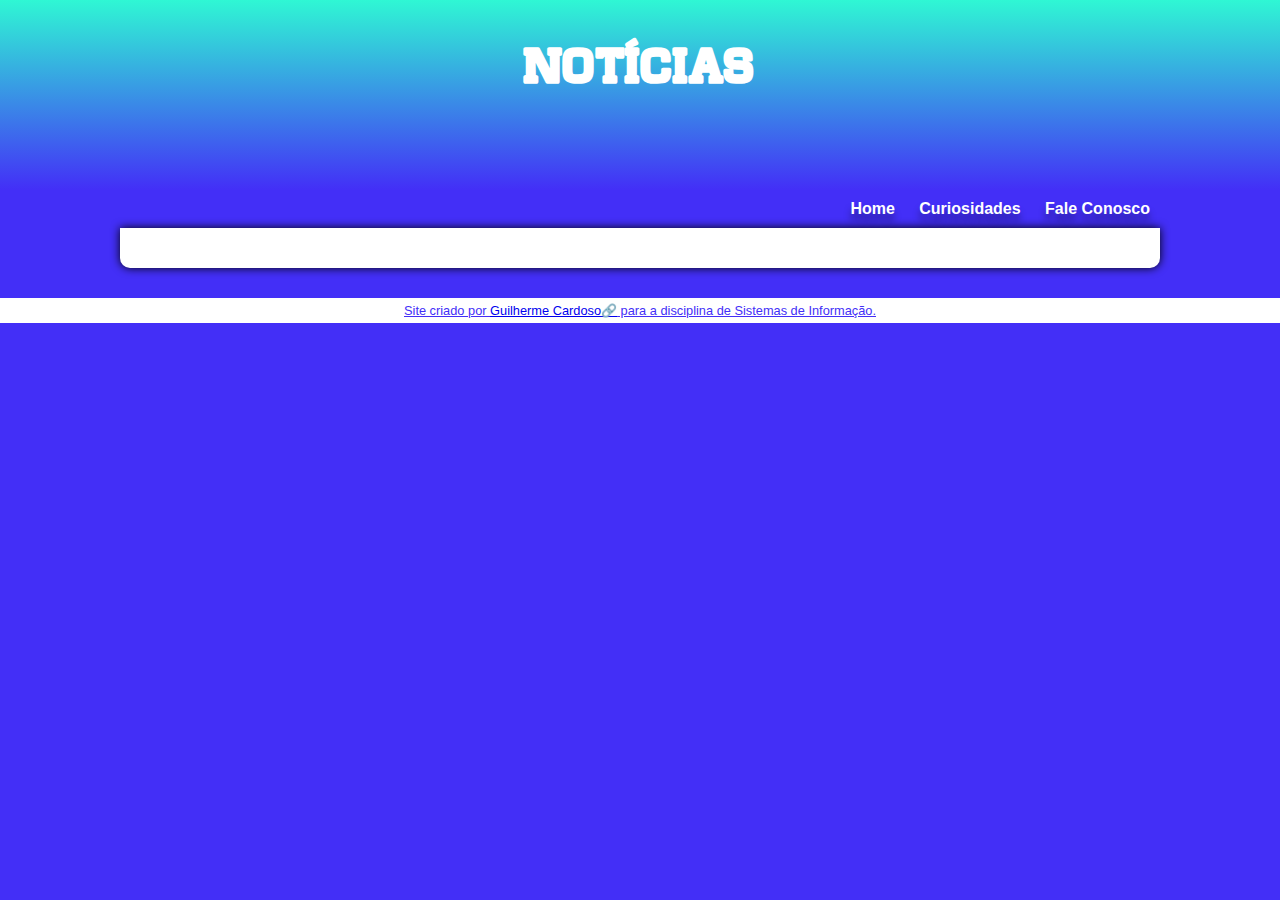
<file: noticias.html>
<!DOCTYPE html>
<html lang="pt">
<head>
    <meta charset="UTF-8">
    <meta name="viewport" content="width=device-width, initial-scale=1.0">
    <title>Notícias</title>
    <link rel="shortcut icon" href="imagens/icon.png" type="image/x-icon">
    <link rel="stylesheet" href="estilos/styles.css">
</head>
<body>
    <header>
        <h1>Notícias</h1>
    </header>
    <nav>
        <a href="index.html">Home</a>
        <a href="curiosidades.html">Curiosidades</a>
        <a href="faleconosco.html">Fale Conosco</a>
    </nav>
<main>

</main>
         
<footer>
    <p>Site criado por <a href="https://febomoniz-my.sharepoint.com/personal/11033_guilhermecardoso_alunos_ae-almeirim_pt/_layouts/15/onedrive.aspx?view=1" target="_blank" class="externo">
        Guilherme Cardoso</a> para a disciplina de Sistemas de Informação</a>.</p>
</footer>
</body>
</html>
</file>
<file: estilos/styles.css>
@charset "UTF-8";

@import url('https://fonts.googleleapis.com/css2?family-Bebas*Neuedisplay-swap');

@font-face {
    font-family:'Android';
    src: url('../fontes/ChateaudeGarage.ttf') format('opentype');
    font-weight: normal;
}


:root {
    --cor0: #2FD9F7;
    --cor1: #2F5BF7;
    --cor2: #2F9AF7;
    --cor3: #2FF7D4;
    --cor4: #432FF7;
    --cor5: #B8F7D4;
    --cor6: #ffffff;

    --fonte-padrao: Arial, Verdana, Helvetica, sans-serif;
    --fonte-destaque: 'Imperial', cursive;
    --fonte_android: 'Android', cursive;
}

* {
    margin: 0px;
    padding: 0px;
}

body {
    background-color: var(--cor4);
    font-family: var(--fonte-padrao);
}

a.externo::after {
    content: '\1F517';
    
}

header {
    background-image: linear-gradient(to bottom, var(--cor3), var(--cor4));
    min-height: 150px;
    text-align: center;
    padding-top: 40px;
}

header > h1 {
    color: white;
    font-family: var(--fonte_android);
    font-size: 3em;
    margin-bottom: 20px;
    text-shadow: 2px 2px 0px (rgba(0, 0, 0, 0.250));
}

header > p {
    color: white;
    font-family: var(--fonte-padrao);
    font-size: 1.2em;
    max-width: 600px;
    padding-right: 10px;
    padding-left: 10px;
    margin: auto;
    text-shadow: 2px 2px 0px rgba(0, 0, 0, 0.250);
}

nav {
    background-color: var(--cor4);
    padding: 10px;
    text-shadow: 0px 7px 7px rgba(0, 0, 0, 0.420);
    text-align: right;
    margin-right: 110px;
}

nav > a {
    color: white;
    padding: 10px;
    border-radius: 5px;
    text-decoration: none;
    font-weight: bold;
    transition-duration: 0.5s;
}

nav > a:hover {
    background-color: var(--cor1);
    color: var(--cor5);
}

main {
    min-width: 300px;
    max-width: 1000px;
    margin: auto;
    margin-bottom: 30px;
    padding: 20px;
    background-color: white;
    box-shadow: 0px 0px 10px rgb(0, 0, 0.5);
    border-bottom-left-radius: 10px;
    border-bottom-right-radius: 10px;
}

main  h1 {
    color: var(--cor4);
    font-family: var(--fonte_android);
    font-size: 1.8em;
}

main  h2 {
    font-family: var(--fonte_android);
    color: var(--cor5);
    font-size: 1.3em;
    font-weight: normal;
    background-image: linear-gradient(to right, var(--cor1), transparent);
}

h3 {
    font-family: var(--fonte_android);
    color: var(--cor4);
    font-weight: normal;
}

main p {
    margin: 10px 0px;
    text-align: justify;
    text-indent: 30px;
    font-size: 1em;
    line-height: 2em;
}

main strong {
    color: var(--cor4);
    font-weight: bold;
}

main a {
    text-decoration: none;
    font-weight: bold;
    color: var(--cor4);
    padding: 2px 6px;
    transition-duration: 0.5s;
}

main a:hover {
    text-decoration: underline;
    color: var(--cor5);
}

main img {
    width: 100%;
}

main img.pequeno {
    display: block;
    margin: auto;
    width: 50%;
}

aside {
    background-color: var(--cor2);
    color: white;
    padding: 10px;
    border-radius: 10px;
    box-shadow: 3px 3px 8px rgba(0, 0, 0, 0.250);
}

aside > h3 {
    background-color: var(--cor4);
    color: white;
    padding: 10px;
    margin: -10px -10px 0px -10px;
    border-radius: 10px 10px 0px 0px;
}

aside > ul {
    list-style-type: '\2714\00A0\00A0';
    list-style-position: inside;
    columns: 2;
}

footer {
    background-color: var(--cor6);
    color: white;
    text-align: center;
    font-size: 0.8em;
    padding: 5px;
}

footer > p {
    text-decoration: underline;
    color: var(--cor4);
}

h4 {
    text-align: center;
}

img {
    width: 50%;
    height: 100%;
    min-height: 300px;
  }

  div.video {
    background-color: var(--cor6);
    margin: 0px -20px 30px -20px;
    padding: 20px;
    padding-bottom: 50%;
    position: relative;
}

div.video > iframe {
    position: absolute;
    top: 5%;
    left: 5%;
    width: 90%;
    height: 90%;
}

.container {
    max-width: 600px;
    margin: 20px auto;
    padding: 20px;
    background-color: #fff;
    border-radius: 8px;
    box-shadow: 0 0 10px rgba(0, 0, 0, 0.1);
}

.container > h1 {
    text-align: left;
}

.contact-form {
    margin-top: 20px;
}

.form-group {
    margin-bottom: 20px;
}

.form-group label {
    display: block;
    font-weight: bold;
    margin-bottom: 5px;
}

.form-group input[type="text"],
.form-group input[type="email"] {
    width: 100%;
    padding: 8px;
    border: 1px solid #ccc;
    border-radius: 4px;
    box-sizing: border-box;
}

.form-group textarea {
    width: 100%;
    padding: 8px;
    border: 1px solid #ccc;
    border-radius: 4px;
    box-sizing: border-box;
    resize: vertical;
}

.form-group button {
    padding: 10px 20px;
    background-color: #432FF7;
    color: #fff;
    border: none;
    border-radius: 4px;
    cursor: pointer;
}

.form-group button:hover {
    background-color: #2FF7D4;
}
</file>
